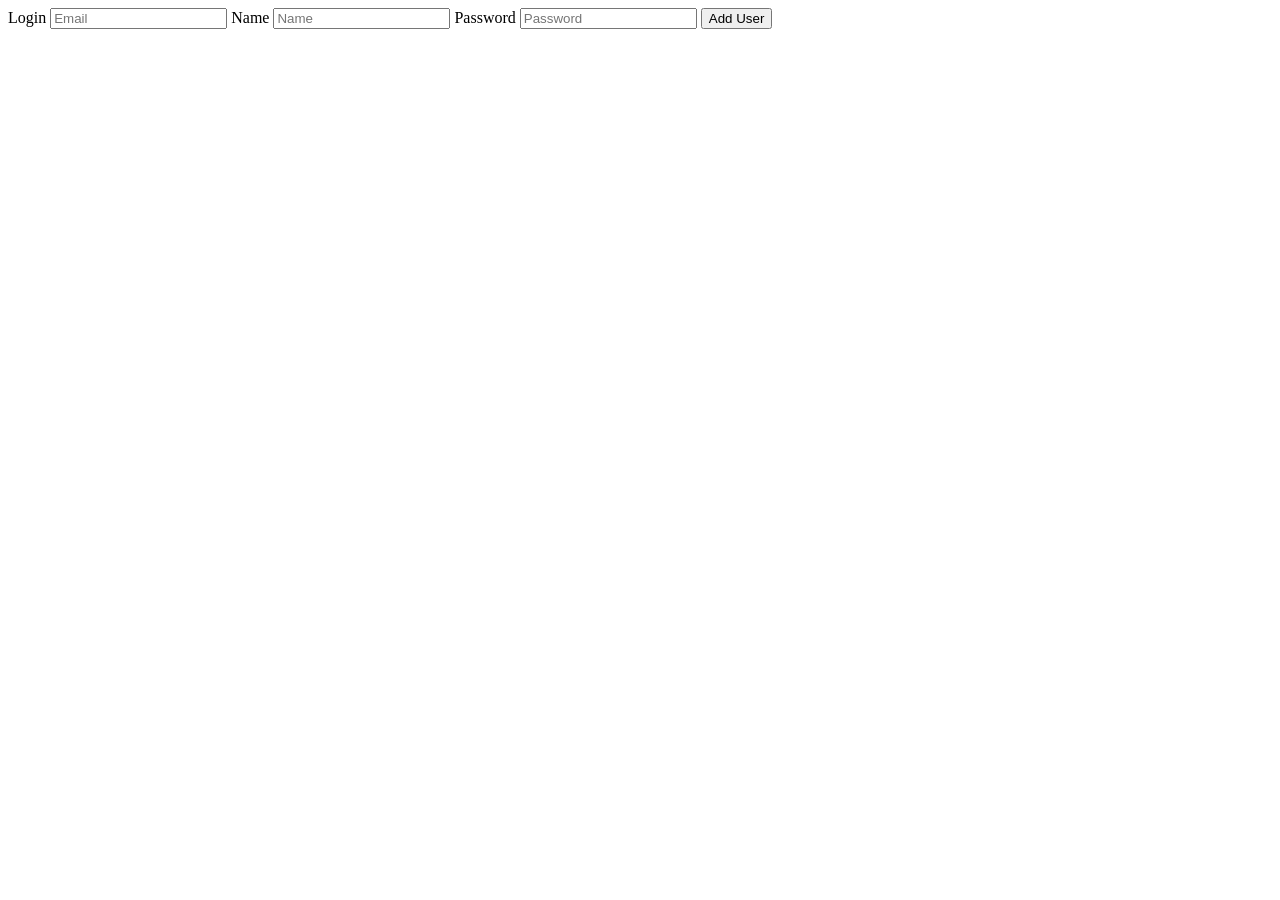
<file: src/main/resources/templates/admin/add.html>
<!DOCTYPE html>
<html xmlns="http://www.w3.org/1999/xhtml"
      xmlns:th="http://www.thymeleaf.org"
      xmlns:layout="http://www.ultraq.net.nz/thymeleaf/layout"
      xmlns:sec="http://www.thymeleaf.org/thymeleaf-extras-springsecurity3"
      layout:decorator="layout">
<head>
    <meta charset="UTF-8">
    <title>Add new user</title>
</head>
<body>
<form action="#" th:action="@{/admin/addUser}" th:object="${user}" method="post">
    <label for="login">Login</label>
    <input type="text" th:field="*{login}" id="login" placeholder="Email">
    <span th:if="${#fields.hasErrors('login')}" th:errors="*{login}"></span>
    <label for="name">Name</label>
    <input type="text" th:field="*{name}" id="name" placeholder="Name">
    <span th:if="${#fields.hasErrors('name')}" th:errors="*{name}"></span>
    <label for="password">Password</label>
    <input type="password" th:field="*{password}" id="password" placeholder="Password">
    <span th:if="${#fields.hasErrors('password')}" th:errors="*{password}"></span>
    <input type="submit" value="Add User">
</form>
</body>
</html>
</file>
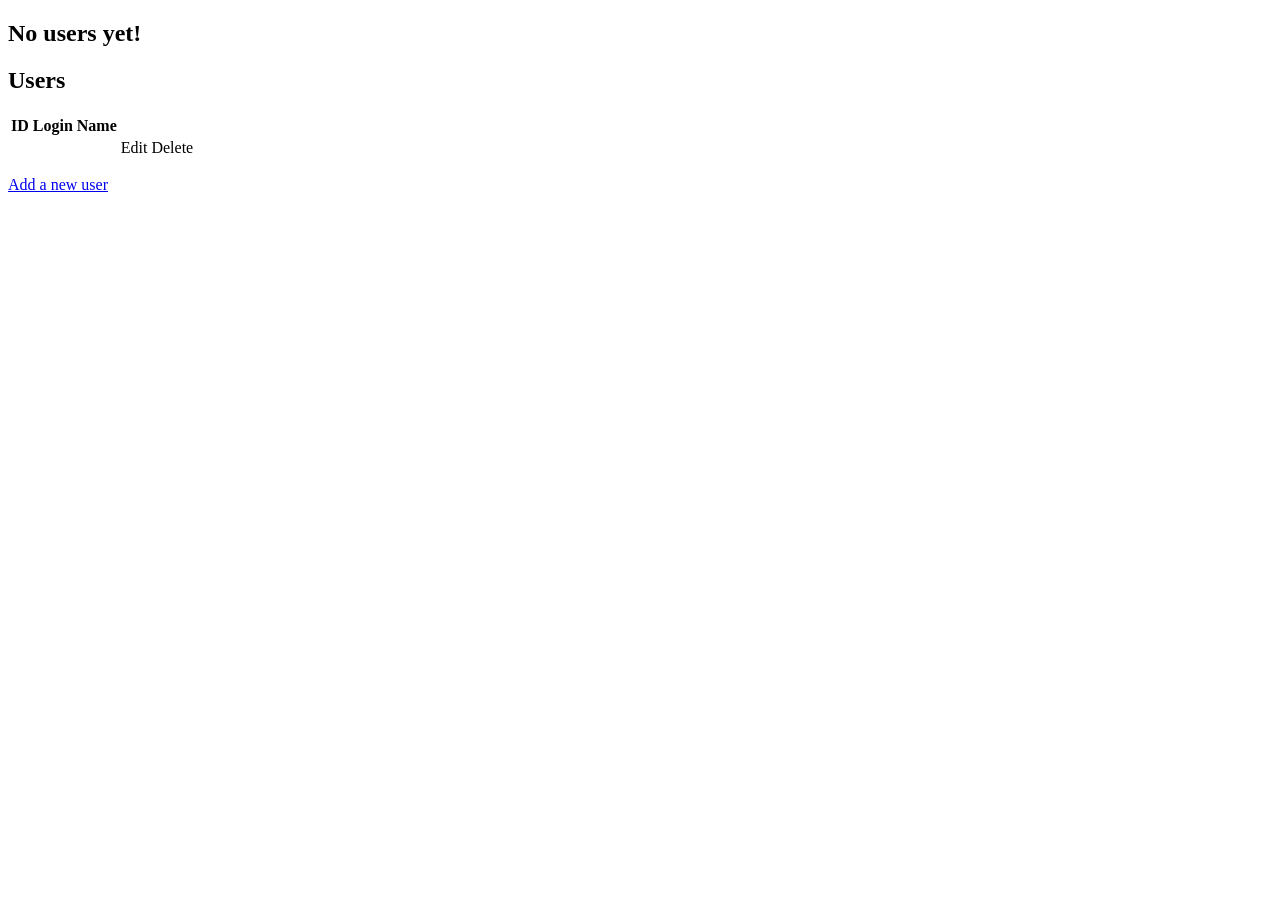
<file: src/main/resources/templates/admin/adminhome.html>
<!DOCTYPE html>
<html xmlns="http://www.w3.org/1999/xhtml"
      xmlns:th="http://www.thymeleaf.org"
      xmlns:sec="http://www.w3.org/1999/xhtml">

<div th:switch="${userDataSets}">
    <h2 th:case="null">No users yet!</h2>
    <div th:case="*">
        <h2>Users</h2>

        <table>
            <thead>
            <tr>
                <th>ID</th>
                <th>Login</th>
                <th>Name</th>
            </tr>
            </thead>
            <tbody>
            <tr th:each="user : ${userDataSets}">
                <td th:text="${user.id}"></td>
                <td th:text="${user.login}"></td>
                <td th:text="${user.name}"></td>
                <td><a th:href="@{/admin/editUser/{id}(id=${user.id})}">Edit</a></td>
                <td><a th:href="@{/admin/deleteUser/{id}(id=${user.id})}">Delete</a></td>
            </tr>
            </tbody>
        </table>
    </div>
    <p><a href="/admin/addUser">Add a new user</a></p>
</div>
</html>
</file>
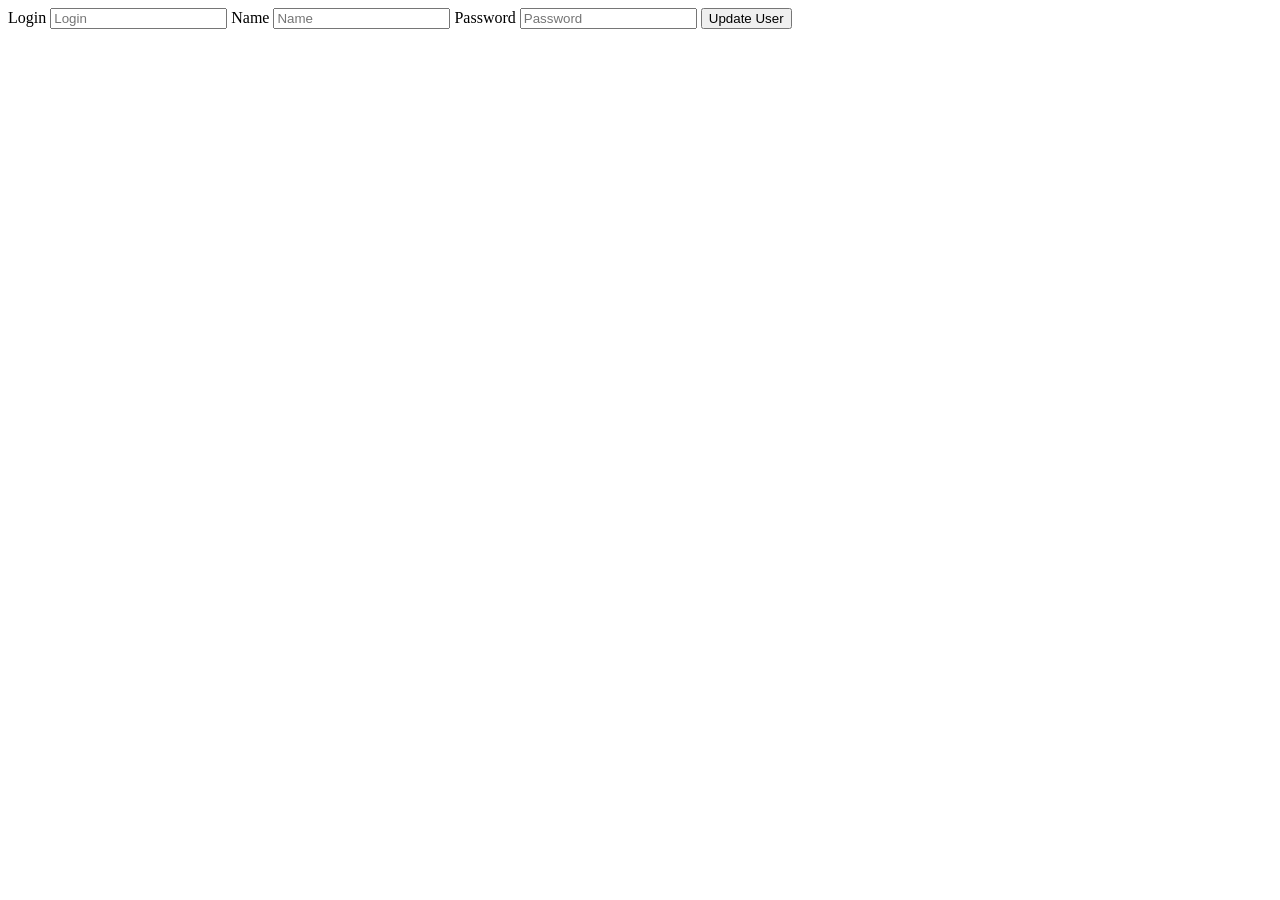
<file: src/main/resources/templates/admin/editUser.html>
<!DOCTYPE html>
<html xmlns="http://www.w3.org/1999/xhtml"
      xmlns:th="http://www.thymeleaf.org"
      xmlns:layout="http://www.ultraq.net.nz/thymeleaf/layout"
      xmlns:sec="http://www.thymeleaf.org/thymeleaf-extras-springsecurity3"
      layout:decorator="layout">
<head>
    <meta charset="UTF-8">
    <title>Edit User</title>
</head>
<body>
<!--/*@thymesVar id="user" type=""*/-->
<form action="#" th:action="@{/admin/editUser/{id}(id=${user.id})}" th:object="${user}" method="post">
    <td>
    <label for="login">Login</label>
    <input type="text" th:field="*{login}" id="login" placeholder="Login">
    <span th:if="${#fields.hasErrors('login')}" th:errors="*{login}"></span>
    </td> <td>
    <label for="name">Name</label>
    <input type="text" th:field="*{name}" id="name" placeholder="Name">
    <span th:if="${#fields.hasErrors('name')}" th:errors="*{name}"></span>
    <label for="password">Password</label>
    <input type="password" th:field="*{password}" id="password" placeholder="Password">

    <input type="submit" value="Update User">
</td>
</form>
</body>
</html>
</file>
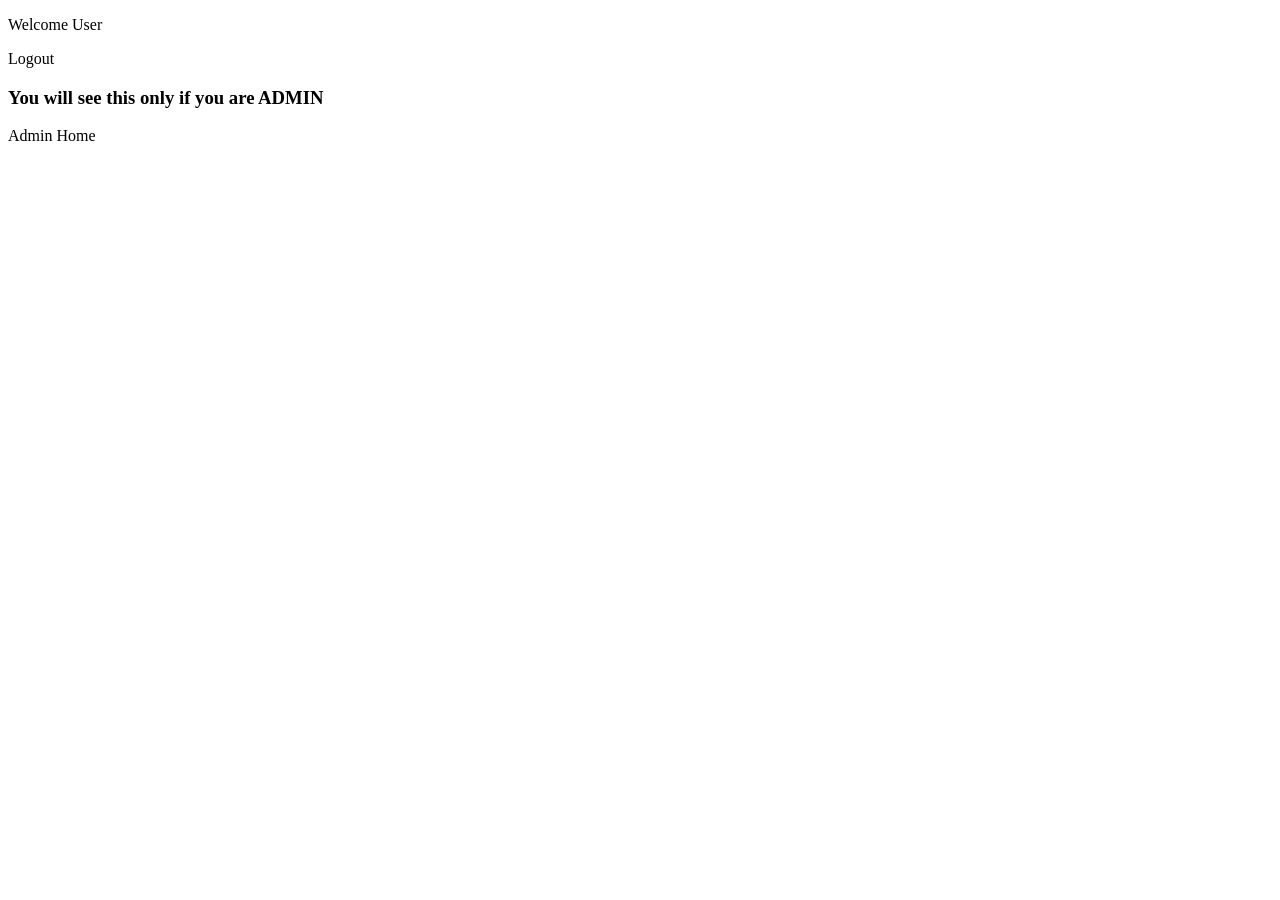
<file: src/main/resources/templates/user/user.html>
<!DOCTYPE html>
<html xmlns="http://www.w3.org/1999/xhtml"
      xmlns:th="http://www.thymeleaf.org"
      xmlns:layout="http://www.ultraq.net.nz/thymeleaf/layout"
      xmlns:sec="http://www.thymeleaf.org/thymeleaf-extras-springsecurity3"
      xmlns:sec="http://www.w3.org/1999/xhtml">


<head>
    <title>User Home</title>
</head>
<body>

    <p>
        Welcome <span sec:authentication="principal.username">User</span>
    </p>
    <p>
        <a th:href="@{/logout}">Logout</a>
    </p>

    <div sec:authorize="hasRole('ROLE_ADMIN')">
        <h3>You will see this only if you are ADMIN</h3>
        <p>
            <a th:href="@{/admin/adminhome}">Admin Home</a>
        </p>
    </div>


</body>

</html>
</file>
